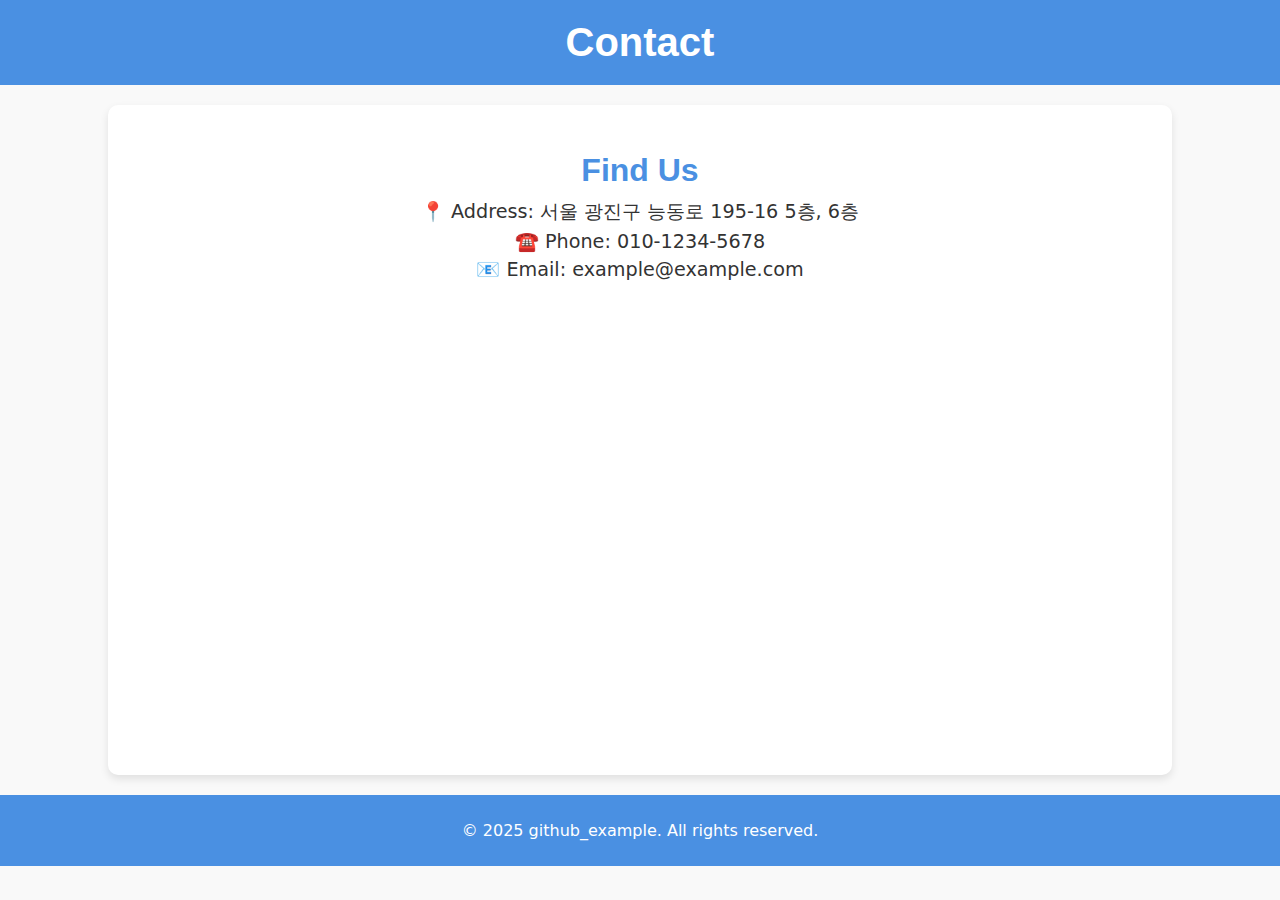
<file: Contact.html>
<!DOCTYPE html>
<html lang="en">
<head>
    <meta charset="UTF-8">
    <meta name="viewport" content="width=device-width, initial-scale=1.0">
    <title>Contact Us</title>
    <link rel="stylesheet" href="style.css">
</head>
<body>
    <header>
        <h1>Contact</h1>
    </header>

    <section class="location">
        <h2>Find Us</h2>
        <p>📍 Address: 서울 광진구 능동로 195-16 5층, 6층</p>
        <p>☎️ Phone: 010-1234-5678</p>
        <p>📧 Email: example@example.com</p>
        <iframe
            src="https://www.google.com/maps/embed/v1/place?key=AIzaSyCOsA2Ontw2rhpTc7i3Qsf2ThGQ9GDWpBg&q=%EC%84%9C%EC%9A%B8+%EA%B4%91%EC%A7%84%EA%B5%AC+%EB%8A%A5%EB%8F%99%EB%A1%9C+195-16"
            width="100%" height="450" style="border:0;" allowfullscreen="" loading="lazy">
        </iframe>
    </section>

    <footer>
        <p>&copy; 2025 github_example. All rights reserved.</p>
    </footer>
</body>
</html>
</file>
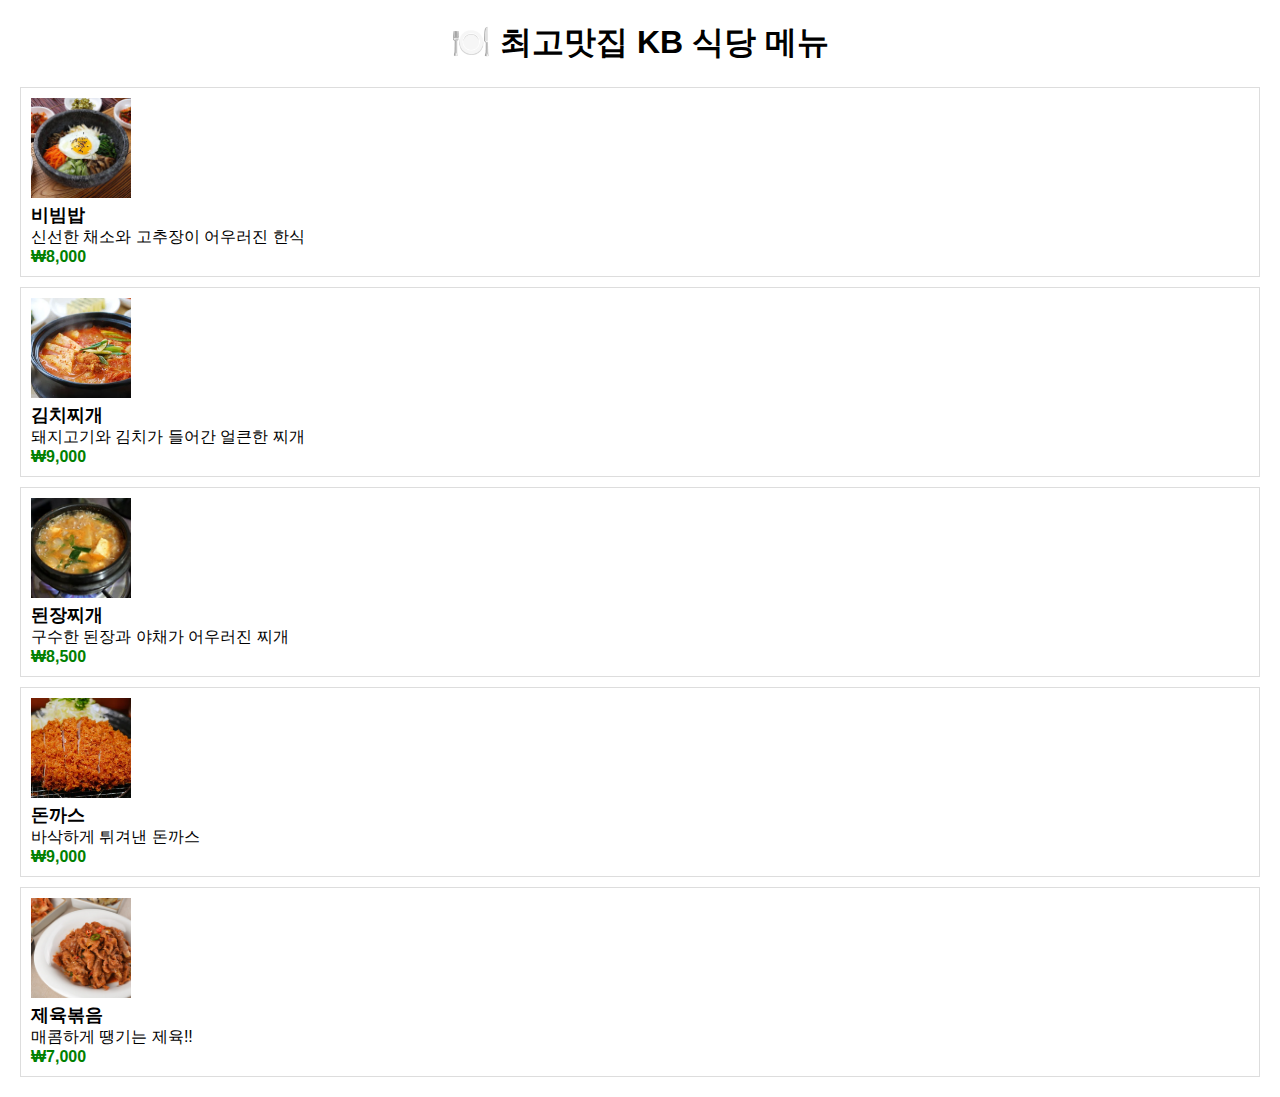
<file: menu-page.html>
<!DOCTYPE html>
<html lang="ko">
  <head>
    <meta charset="UTF-8" />
    <meta name="viewport" content="width=device-width, initial-scale=1.0" />
    <title>식당 메뉴</title>
    <style>
      body {
        font-family: Arial, sans-serif;
        margin: 20px;
        padding: 0;
      }
      h1 {
        text-align: center;
      }
      .menu-item {
        border: 1px solid #ddd;
        padding: 10px;
        margin: 10px 0;
      }
      .menu-item img {
        width: 100px;
        height: 100px;
        object-fit: cover;
        display: block;
        margin-bottom: 5px;
      }
      .menu-title {
        font-size: 18px;
        font-weight: bold;
      }
      .menu-price {
        color: green;
        font-weight: bold;
      }
    </style>
  </head>
  <body>
    <h1>🍽️ 최고맛집 KB 식당 메뉴</h1>

    <div class="menu-item">
      <img src="./bibim.jpg" alt="비빔밥" />
      <div class="menu-title">비빔밥</div>
      <div>신선한 채소와 고추장이 어우러진 한식</div>
      <div class="menu-price">₩8,000</div>
    </div>

    <div class="menu-item">
      <img src="./kimggi.webp" alt="김치찌개" />
      <div class="menu-title">김치찌개</div>
      <div>돼지고기와 김치가 들어간 얼큰한 찌개</div>
      <div class="menu-price">₩9,000</div>
    </div>

    <div class="menu-item">
      <img src="./dwenggi.webp" alt="된장찌개" />
      <div class="menu-title">된장찌개</div>
      <div>구수한 된장과 야채가 어우러진 찌개</div>
      <div class="menu-price">₩8,500</div>
    </div>

    <div class="menu-item">
      <img src="./donkkas.webp" alt="돈까스" />
      <div class="menu-title">돈까스</div>
      <div>바삭하게 튀겨낸 돈까스</div>
      <div class="menu-price">₩9,000</div>
    </div>

    <div class="menu-item">
      <img src="./jeyuk.webp" alt="제육볶음" />
      <div class="menu-title">제육볶음</div>
      <div>매콤하게 땡기는 제육!!</div>
      <div class="menu-price">₩7,000</div>
    </div>
  </body>
</html>
</file>
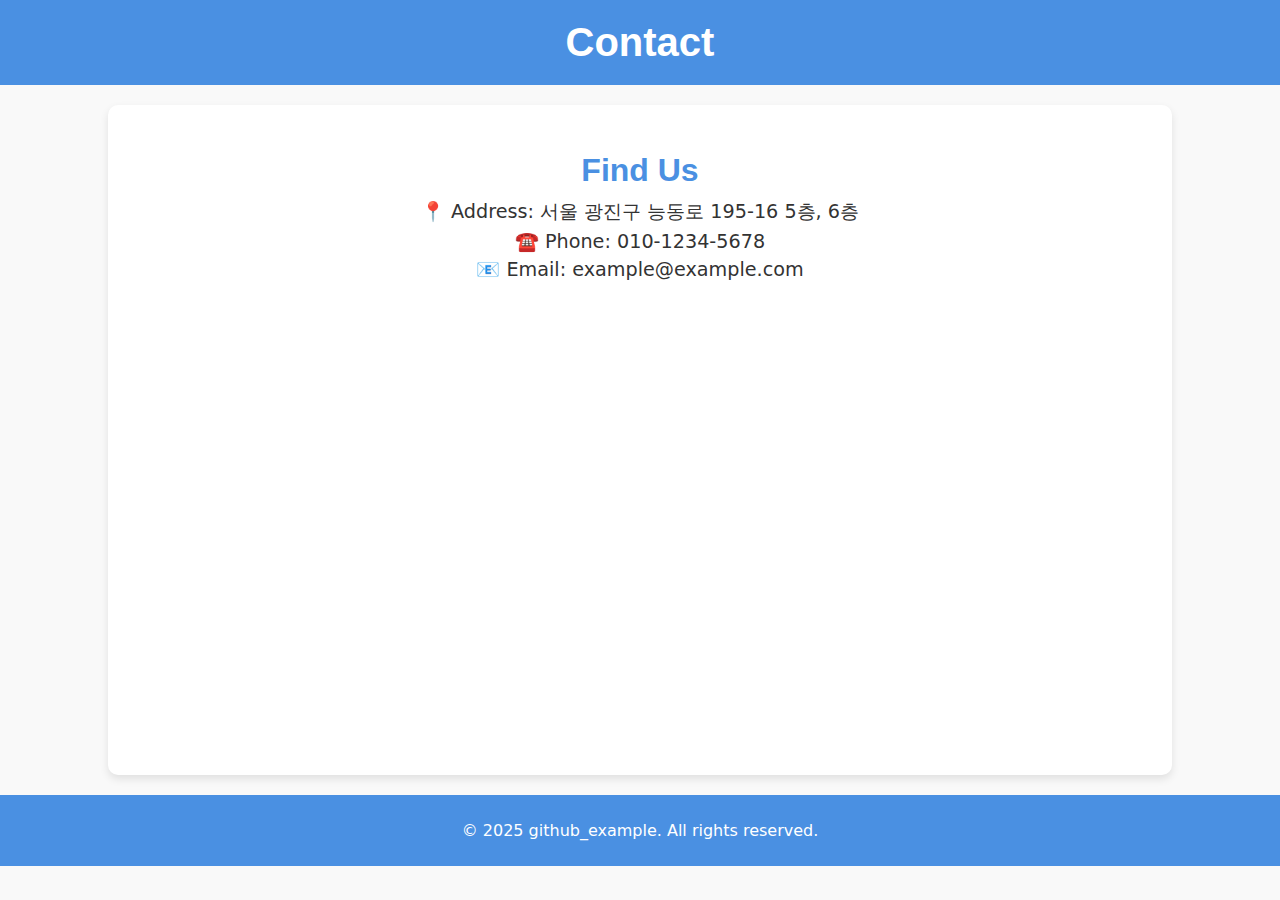
<file: pages/Contact.html>
<!DOCTYPE html>
<html lang="en">
<head>
    <meta charset="UTF-8">
    <meta name="viewport" content="width=device-width, initial-scale=1.0">
    <title>Contact Us</title>
    <link rel="stylesheet" href="CSS/style.css">
</head>
<body>
    <header>
        <h1>Contact</h1>
    </header>

    <section class="location">
        <h2>Find Us</h2>
        <p>📍 Address: 서울 광진구 능동로 195-16 5층, 6층</p>
        <p>☎️ Phone: 010-1234-5678</p>
        <p>📧 Email: example@example.com</p>
        <iframe
            src="https://www.google.com/maps/embed/v1/place?key=AIzaSyCOsA2Ontw2rhpTc7i3Qsf2ThGQ9GDWpBg&q=%EC%84%9C%EC%9A%B8+%EA%B4%91%EC%A7%84%EA%B5%AC+%EB%8A%A5%EB%8F%99%EB%A1%9C+195-16"
            width="100%" height="450" style="border:0;" allowfullscreen="" loading="lazy">
        </iframe>
    </section>

    <footer>
        <p>&copy; 2025 github_example. All rights reserved.</p>
    </footer>
</body>
</html>
</file>
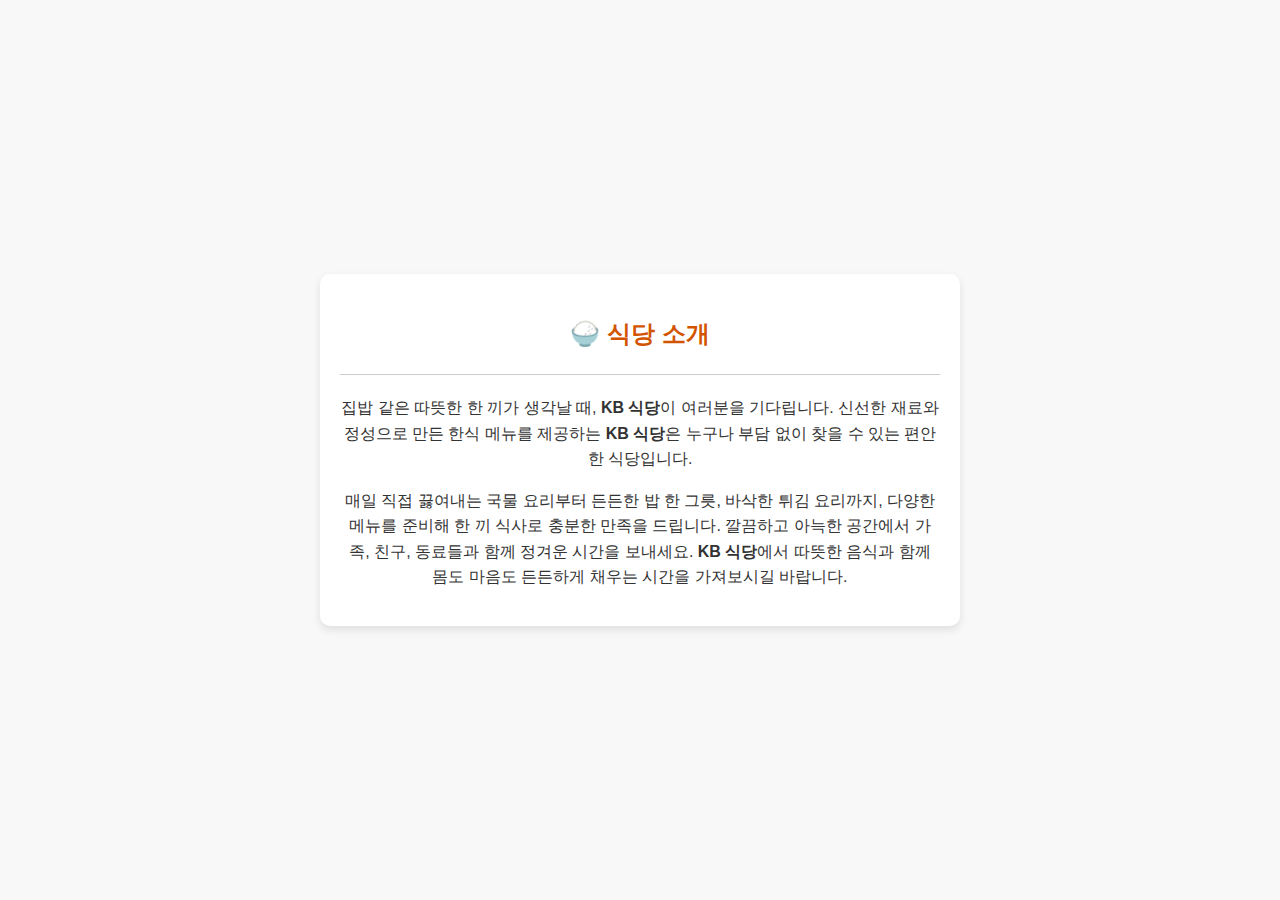
<file: pages/information.html>
<!DOCTYPE html>
<html lang="ko">
  <head>
    <meta charset="UTF-8" />
    <meta name="viewport" content="width=device-width, initial-scale=1.0" />
    <title>information</title>
    <style>
      body {
        font-family: 'Arial', sans-serif;
        background-color: #f8f8f8;
        margin: 0;
        padding: 0;
        display: flex;
        justify-content: center;
        align-items: center;
        height: 100vh;
      }
      .container {
        background-color: #ffffff;
        width: 80%;
        max-width: 600px;
        padding: 20px;
        box-shadow: 0 4px 8px rgba(0, 0, 0, 0.1);
        border-radius: 10px;
        text-align: center;
      }
      h3 {
        color: #d35400;
        font-size: 24px;
      }
      p {
        color: #333;
        line-height: 1.6;
        font-size: 16px;
      }
      hr {
        border: 0;
        height: 1px;
        background: #ccc;
        margin: 20px 0;
      }
    </style>
  </head>
  <body>
    <div class="container">
      <h3>🍚 식당 소개</h3>
      <hr />
      <p>
        집밥 같은 따뜻한 한 끼가 생각날 때, <strong>KB 식당</strong>이 여러분을
        기다립니다. 신선한 재료와 정성으로 만든 한식 메뉴를 제공하는
        <strong>KB 식당</strong>은 누구나 부담 없이 찾을 수 있는 편안한
        식당입니다.
      </p>
      <p>
        매일 직접 끓여내는 국물 요리부터 든든한 밥 한 그릇, 바삭한 튀김
        요리까지, 다양한 메뉴를 준비해 한 끼 식사로 충분한 만족을 드립니다.
        깔끔하고 아늑한 공간에서 가족, 친구, 동료들과 함께 정겨운 시간을
        보내세요.
        <strong>KB 식당</strong>에서 따뜻한 음식과 함께 몸도 마음도 든든하게
        채우는 시간을 가져보시길 바랍니다.
      </p>
    </div>
  </body>
</html>
</file>
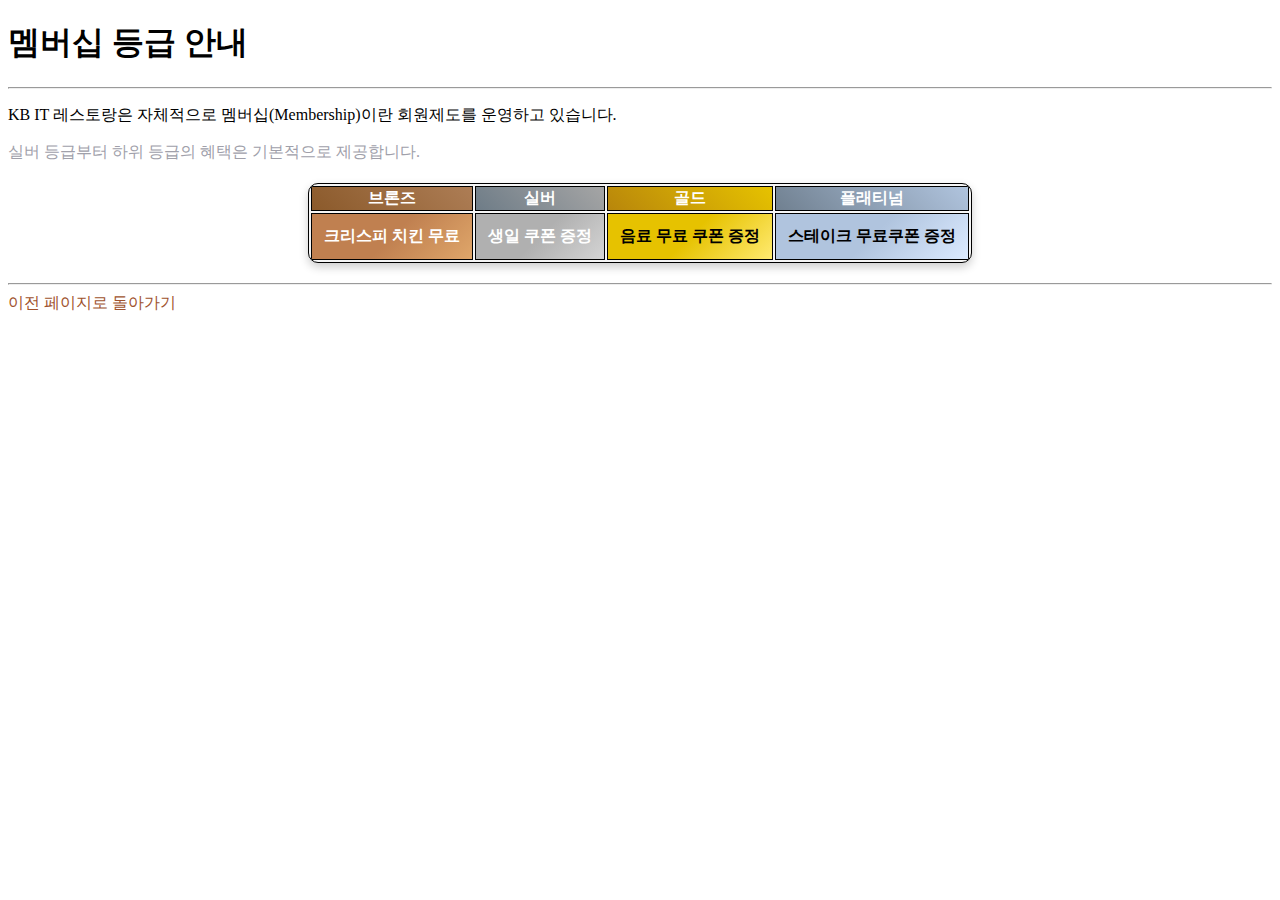
<file: pages/membership.html>
<!DOCTYPE html>
<html lang="en">
  <head>
    <meta charset="UTF-8" />
    <meta name="viewport" content="width=device-width, initial-scale=1.0" />
    <title>membership</title>
    <style>
      .info {
        color: rgb(160, 160, 170);
      }
      table,
      th,
      td {
        border: 1px solid black;
        text-align: center;
      }
      table {
        margin: 20px auto;
        background-color: rgb(245, 245, 245);
        border-radius: 10px;
        overflow: hidden;
        box-shadow: 0px 4px 10px rgba(0, 0, 0, 0.2);
      }
      a {
        text-decoration-line: none;
        color: sienna;
      }
      td {
        padding: 12px;
        font-weight: bold;
        position: relative;
      }

      /* 금속 느낌의 반짝이는 효과 */
      @keyframes shine {
        0% {
          background-position: -100px;
        }
        100% {
          background-position: 200px;
        }
      }

      /* 등급 제목 스타일 */
      th:nth-child(1) {
        background: linear-gradient(45deg, #8b5a2b, #ad7d55);
        color: white;
      } /* 브론즈 */
      th:nth-child(2) {
        background: linear-gradient(45deg, #6e7c87, #a5a5a5);
        color: white;
      } /* 실버 */
      th:nth-child(3) {
        background: linear-gradient(45deg, #b8860b, #e6c200);
        color: white;
      } /* 골드 */
      th:nth-child(4) {
        background: linear-gradient(45deg, #708090, #b0c4de);
        color: white;
      } /* 플래티넘 */

      /* 등급 내용 스타일 (메탈릭 빛 반사 효과) */
      td:nth-child(1) {
        background: linear-gradient(
          135deg,
          #c08050 25%,
          #dfa66a 50%,
          #c08050 75%
        );
        color: white;
        background-size: 200% 200%;
        animation: shine 3s linear infinite;
      } /* 브론즈 */
      td:nth-child(2) {
        background: linear-gradient(
          135deg,
          #b0b0b0 25%,
          #d4d4d4 50%,
          #b0b0b0 75%
        );
        color: white;
        background-size: 200% 200%;
        animation: shine 3s linear infinite;
      } /* 실버 */
      td:nth-child(3) {
        background: linear-gradient(
          135deg,
          #e6c200 25%,
          #ffea70 50%,
          #e6c200 75%
        );
        color: black;
        background-size: 200% 200%;
        animation: shine 3s linear infinite;
      } /* 골드 */
      td:nth-child(4) {
        background: linear-gradient(
          135deg,
          #b0c4de 25%,
          #dbeaff 50%,
          #b0c4de 75%
        );
        color: black;
        background-size: 200% 200%;
        animation: shine 3s linear infinite;
      } /* 플래티넘 */
    </style>
  </head>
  <body>
    <h1>멤버십 등급 안내</h1>
    <hr />
    <p>
      KB IT 레스토랑은 자체적으로 멤버십(Membership)이란 회원제도를 운영하고
      있습니다.
    </p>
    <p class="info">실버 등급부터 하위 등급의 혜택은 기본적으로 제공합니다.</p>
    <table>
      <tbody>
        <tr>
          <th>브론즈</th>
          <th>실버</th>
          <th>골드</th>
          <th>플래티넘</th>
        </tr>
        <tr>
          <td>크리스피 치킨 무료</td>
          <td>생일 쿠폰 증정</td>
          <td>음료 무료 쿠폰 증정</td>
          <td>스테이크 무료쿠폰 증정</td>
        </tr>
      </tbody>
    </table>
    <hr />
    <a href="./index.html">이전 페이지로 돌아가기</a>
  </body>
</html>
</file>
<file: style.css>
/* 기본 스타일 설정 */
body {
    font-family: 'Arial', sans-serif;
    margin: 0;
    padding: 0;
    box-sizing: border-box;
    background-color: #f9f9f9;
    color: #333;
}

/* 헤더 스타일 */
header {
    background-color: #4a90e2;
    color: #fff;
    padding: 20px 0;
    text-align: center;
}

h1 {
    margin: 0;
    font-size: 2.5em;
}
p {
    font-family:system-ui, -apple-system, BlinkMacSystemFont, 'Segoe UI', Roboto, Oxygen, Ubuntu, Cantarell, 'Open Sans', 'Helvetica Neue', sans-serif;
}

/* 위치 섹션 스타일 */
.location {
    text-align: center;
    padding: 20px;
    background-color: #fff;
    box-shadow: 0 4px 8px rgba(0, 0, 0, 0.1);
    margin: 20px auto;
    width: 80%;
    border-radius: 10px;
}

.location h2 {
    color: #4a90e2;
    font-size: 2em;
    margin-bottom: 10px;
}

.location p {
    font-size: 1.2em;
    margin: 5px 0;
}

iframe {
    border-radius: 10px;
    margin-top: 15px;
}

/* 푸터 스타일 */
footer {
    text-align: center;
    padding: 10px 0;
    background-color: #4a90e2;
    color: #fff;
    position: relative;
    bottom: 0;
    width: 100%;
}

/* 반응형 디자인 */
@media (max-width: 600px) {
    h1 {
        font-size: 1.8em;
    }
    .location {
        width: 95%;
    }
    .location h2 {
        font-size: 1.5em;
    }
    .location p {
        font-size: 1em;
    }
}
</file>
<file: pages/CSS/style.css>
/* 기본 스타일 설정 */
body {
    font-family: 'Arial', sans-serif;
    margin: 0;
    padding: 0;
    box-sizing: border-box;
    background-color: #f9f9f9;
    color: #333;
}

/* 헤더 스타일 */
header {
    background-color: #4a90e2;
    color: #fff;
    padding: 20px 0;
    text-align: center;
}

h1 {
    margin: 0;
    font-size: 2.5em;
}
p {
    font-family:system-ui, -apple-system, BlinkMacSystemFont, 'Segoe UI', Roboto, Oxygen, Ubuntu, Cantarell, 'Open Sans', 'Helvetica Neue', sans-serif;
}

/* 위치 섹션 스타일 */
.location {
    text-align: center;
    padding: 20px;
    background-color: #fff;
    box-shadow: 0 4px 8px rgba(0, 0, 0, 0.1);
    margin: 20px auto;
    width: 80%;
    border-radius: 10px;
}

.location h2 {
    color: #4a90e2;
    font-size: 2em;
    margin-bottom: 10px;
}

.location p {
    font-size: 1.2em;
    margin: 5px 0;
}

iframe {
    border-radius: 10px;
    margin-top: 15px;
}

/* 푸터 스타일 */
footer {
    text-align: center;
    padding: 10px 0;
    background-color: #4a90e2;
    color: #fff;
    position: relative;
    bottom: 0;
    width: 100%;
}

/* 반응형 디자인 */
@media (max-width: 600px) {
    h1 {
        font-size: 1.8em;
    }
    .location {
        width: 95%;
    }
    .location h2 {
        font-size: 1.5em;
    }
    .location p {
        font-size: 1em;
    }
}
</file>
